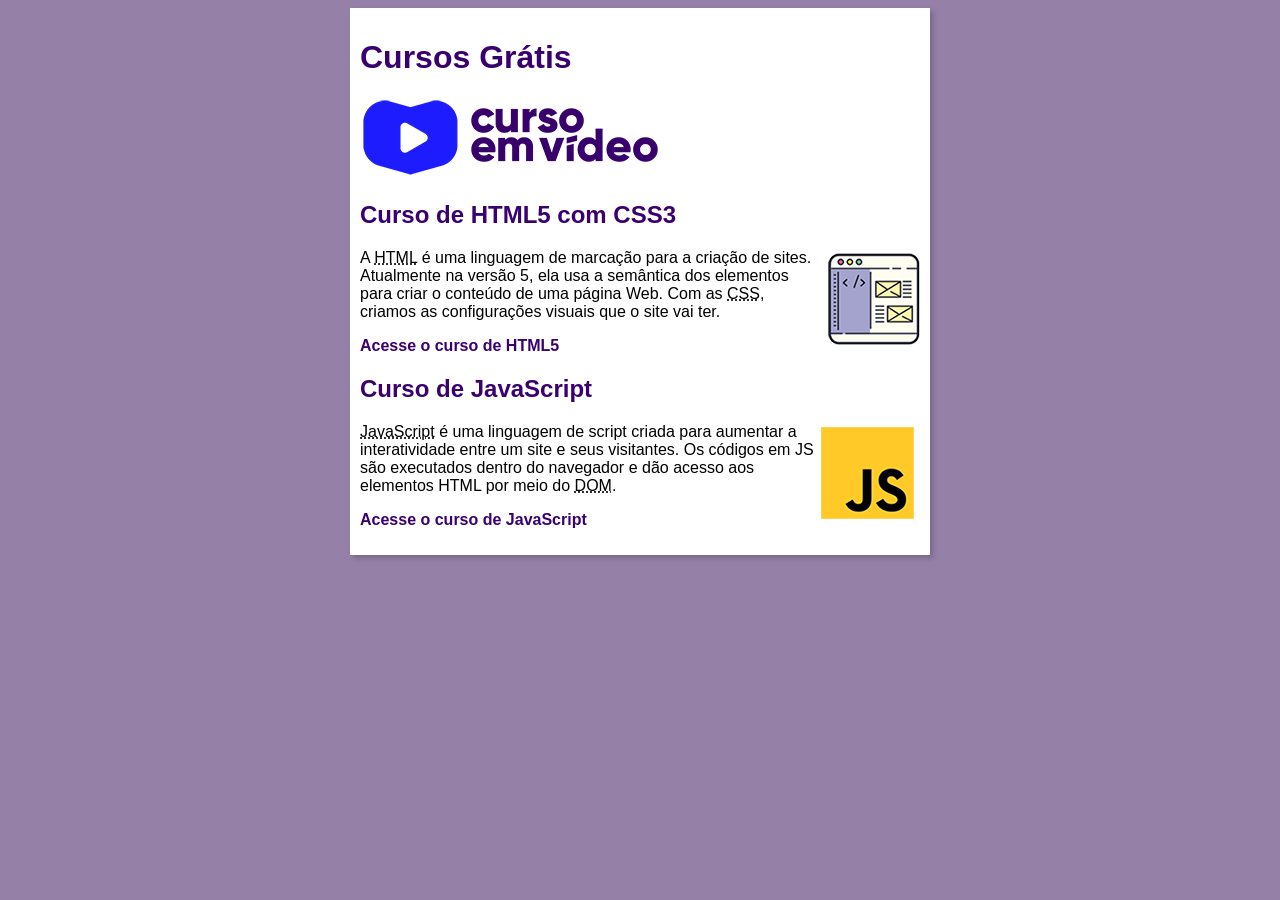
<file: index.html>
<!DOCTYPE html>
<html lang="pt-br">
<head>
    <meta charset="UTF-8">
    <meta name="viewport" content="width=device-width, initial-scale=1.0">
    <title>Curso em Video</title>
    <link rel="stylesheet" href="estilos/style.css">
</head>
<body>
    <main>
        <header>
            <h1>Cursos Grátis</h1>
            <img src="imagens/curso-em-video-cor.png" alt="Curso em Video">
        </header>
        <article>
            <h2>Curso de HTML5 com CSS3</h2>
            <img class="lado" src="imagens/curso-html-css.png" alt="Curso HTML">
            <p>A <abbr title="HyperText Markup Language">HTML</abbr> é uma linguagem de marcação para a criação de sites. Atualmente na versão 5, ela usa a semântica dos elementos para criar o conteúdo de uma página Web. Com as <abbr title="Cascading Style Sheets">CSS</abbr>, criamos as configurações visuais que o site vai ter.</p>
            <p><a href="curso-html.html" target="_blank">Acesse o curso de HTML5</a></p>
        </article>
        <article>
            <h2>Curso de JavaScript</h2>
            <img class="lado" src="imagens/curso-javascript.png" alt="Curso JavaScript">
            <p><abbr title="JavaScript">JavaScript</abbr> é uma linguagem de script criada para aumentar a interatividade entre um site e seus visitantes. Os códigos em JS são executados dentro do navegador e dão acesso aos elementos HTML por meio do <abbr title="Document Object Model">DOM</abbr>.</p>
            <p><a href="curso-js.html" target="_blank">Acesse o curso de JavaScript</a></p>
        </article>
    </main>
</body>
</html>
</file>
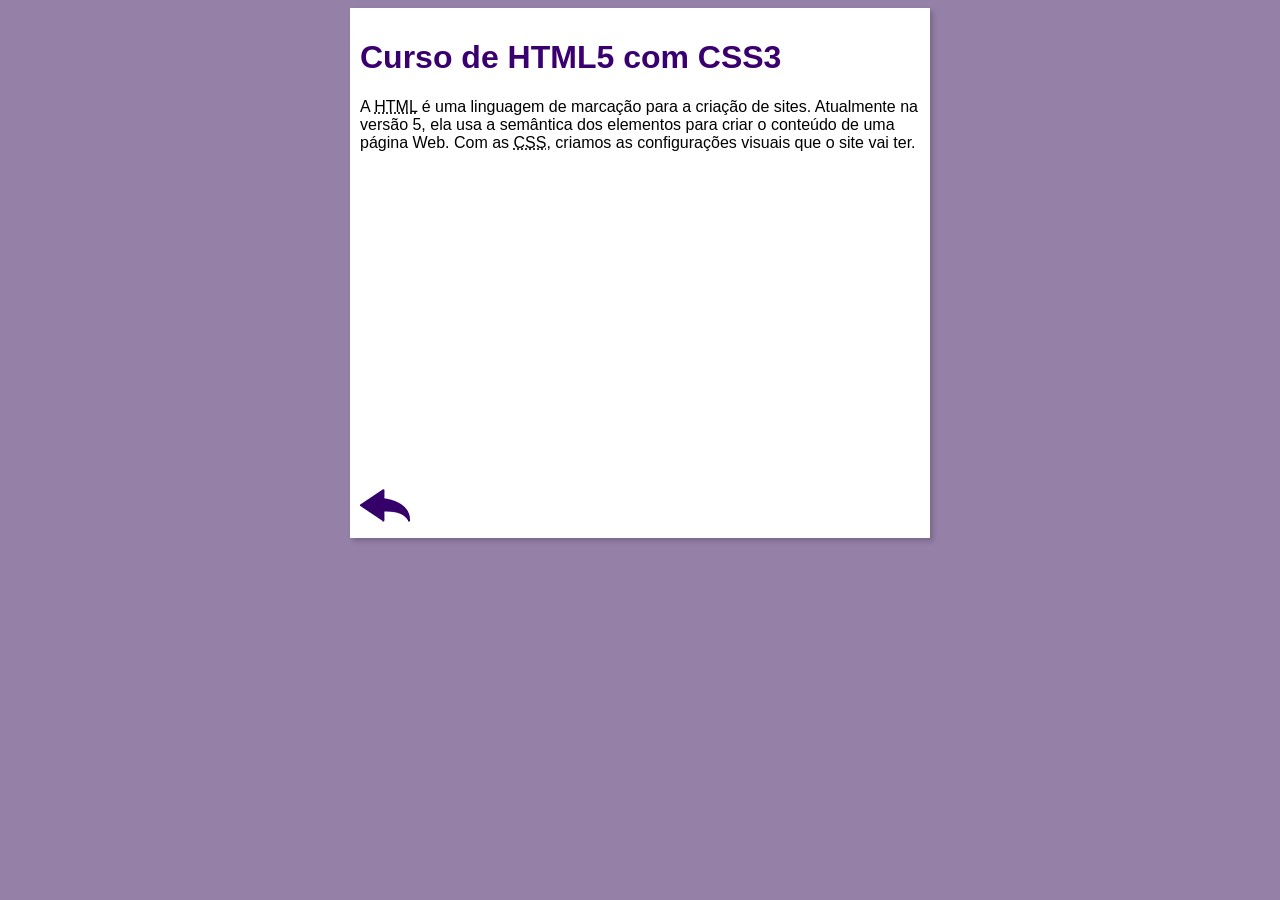
<file: curso-html.html>
<!DOCTYPE html>
<html lang="pt-br">
<head>
    <meta charset="UTF-8">
    <meta name="viewport" content="width=device-width, initial-scale=1.0">
    <title>Curso HTML5 com CSS3</title>
    <link rel="stylesheet" href="estilos/style.css">
</head>
<body>
    <main>
        <header>
        <h1>Curso de HTML5 com CSS3</h1>
        </header>
        <article>
        <p>A <abbr title="HyperText Markup Language">HTML</abbr> é uma linguagem de marcação para a criação de sites. Atualmente na versão 5, ela usa a semântica dos elementos para criar o conteúdo de uma página Web. Com as <abbr title="Cascading Style Sheets">CSS</abbr>, criamos as configurações visuais que o site vai ter.</p>
        <iframe width="560" height="315" src="https://www.youtube.com/embed/riSVzwlSnhw?si=rufBXPIlN5Jy986a" title="YouTube video player" frameborder="0" allow="accelerometer; autoplay; clipboard-write; encrypted-media; gyroscope; picture-in-picture; web-share" referrerpolicy="strict-origin-when-cross-origin" allowfullscreen></iframe>
        <a href="index.html"><img src="imagens/btn-back.png" alt="Voltar"></a>
        </article> 
    </main>
</body>
</html>
</file>
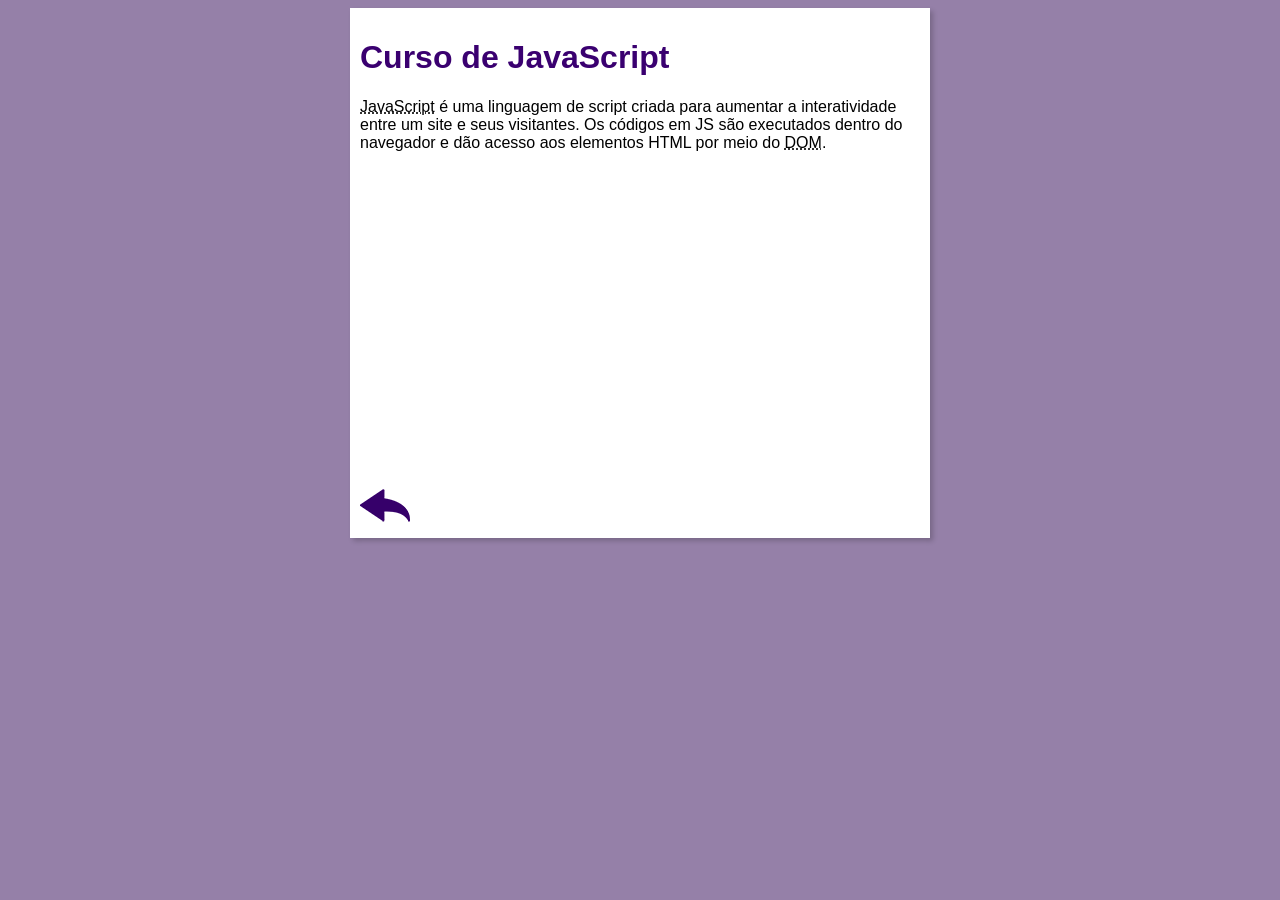
<file: curso-js.html>
<!DOCTYPE html>
<html lang="pt-br">
<head>
    <meta charset="UTF-8">
    <meta name="viewport" content="width=device-width, initial-scale=1.0">
    <title>Document</title>
    <link rel="stylesheet" href="estilos/style.css">
</head>
<body>
    <main>
        <header>
            <h1>Curso de JavaScript</h1>
        </header>
        <article>
            <p><abbr title="JavaScript">JavaScript</abbr> é uma linguagem de script criada para aumentar a interatividade entre um site e seus visitantes. Os códigos em JS são executados dentro do navegador e dão acesso aos elementos HTML por meio do <abbr title="Document Object Model">DOM</abbr>.</p>
            <iframe width="560" height="315" src="https://www.youtube.com/embed/BXqUH86F-kA?si=Aj-c3YqLfNIlv7th" title="YouTube video player" frameborder="0" allow="accelerometer; autoplay; clipboard-write; encrypted-media; gyroscope; picture-in-picture; web-share" referrerpolicy="strict-origin-when-cross-origin" allowfullscreen></iframe>
            <a href="index.html"><img src="imagens/btn-back.png" alt="Voltar"></a>
        </article>
    </main>
</body>
</html>
</file>
<file: estilos/style.css>
* {
    font-family: Arial, Helvetica, sans-serif;
    font-size: 16px;
}

body{
    background-color: rgb(149, 128, 168);

}

main{
    background-color: white;
    width: 560px;
    margin: auto;
    padding: 10px;
    box-shadow: 3px 3px 5px rgba(0, 0, 0, 0.199);
}

h1 {
    font-size: 2em;
    color: rgb(58, 0, 112);
}

h2 {
    font-size: 1.5em;
    color: rgb(58, 0, 112);
}

img.lado {
    float: right;
}

a {
    text-decoration: none;
    font-weight: bold;
    color: rgb(58, 0, 112);
}

a:hover {
    text-decoration: none;
    font-weight: bold;
    color: rgb(26, 26, 255);
}
</file>
